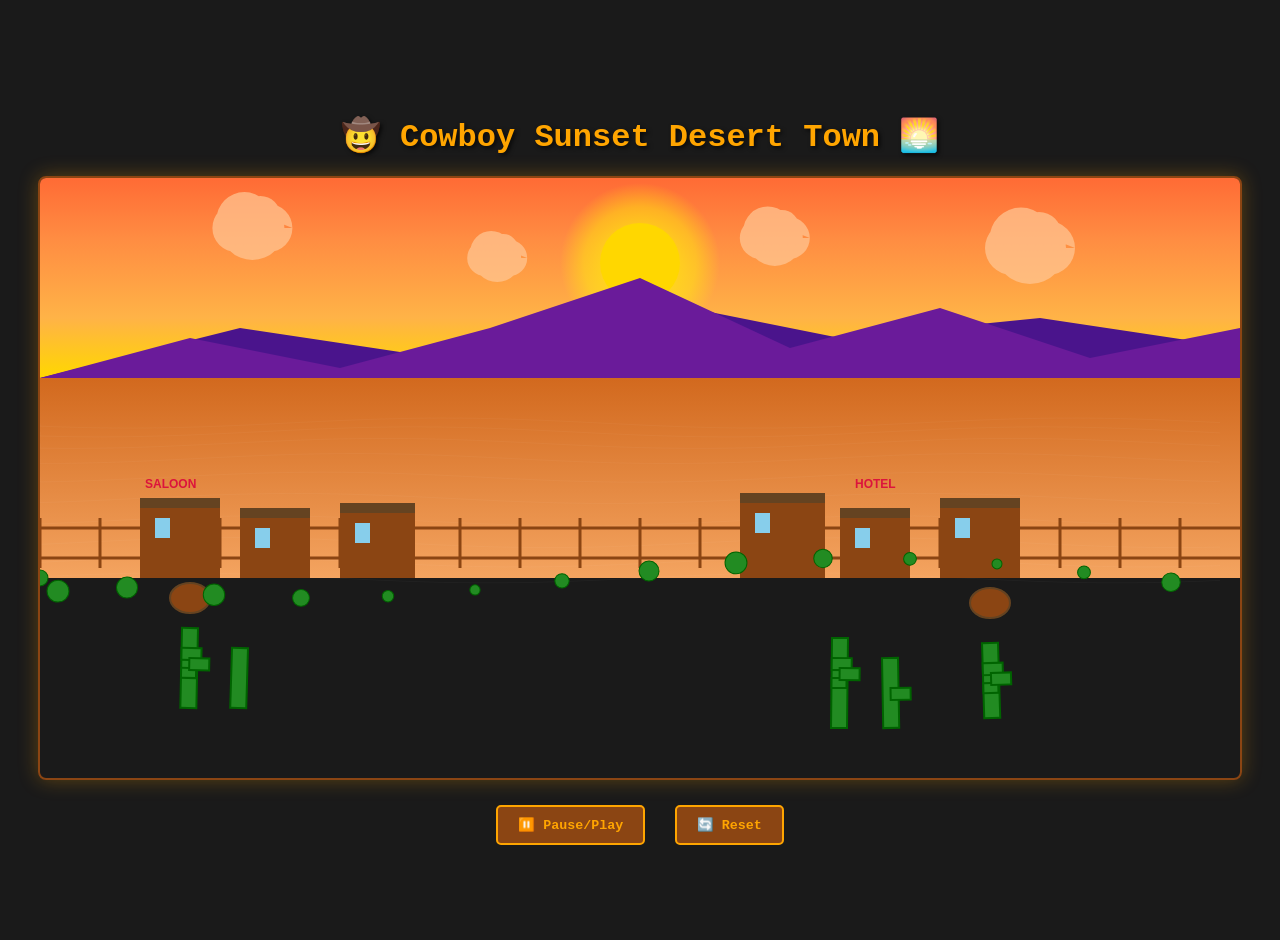
<file: cowboy_sunset_animation.html>
<!DOCTYPE html>
<html lang="en">
<head>
    <meta charset="UTF-8">
    <meta name="viewport" content="width=device-width, initial-scale=1.0">
    <title>Cowboy Sunset Desert Town Animation</title>
    <style>
        body {
            margin: 0;
            padding: 20px;
            background: #1a1a1a;
            display: flex;
            justify-content: center;
            align-items: center;
            min-height: 100vh;
            font-family: 'Courier New', monospace;
        }
        
        .container {
            text-align: center;
        }
        
        canvas {
            border: 2px solid #8B4513;
            border-radius: 8px;
            box-shadow: 0 0 20px rgba(255, 165, 0, 0.3);
        }
        
        h1 {
            color: #FFA500;
            margin-bottom: 20px;
            text-shadow: 2px 2px 4px rgba(0, 0, 0, 0.7);
        }
        
        .controls {
            margin-top: 20px;
            color: #FFA500;
        }
        
        button {
            background: #8B4513;
            color: #FFA500;
            border: 2px solid #FFA500;
            padding: 10px 20px;
            margin: 0 10px;
            border-radius: 5px;
            cursor: pointer;
            font-family: 'Courier New', monospace;
            font-weight: bold;
        }
        
        button:hover {
            background: #FFA500;
            color: #8B4513;
        }
    </style>
</head>
<body>
    <div class="container">
        <h1>🤠 Cowboy Sunset Desert Town 🌅</h1>
        <canvas id="animationCanvas" width="1200" height="600"></canvas>
        <div class="controls">
            <button onclick="toggleAnimation()">⏸️ Pause/Play</button>
            <button onclick="resetAnimation()">🔄 Reset</button>
        </div>
    </div>

    <script>
        const canvas = document.getElementById('animationCanvas');
        const ctx = canvas.getContext('2d');
        
        let animationId;
        let isPlaying = true;
        let time = 0;
        
        // Animation parameters
        const animationDuration = 8000; // 8 seconds for full loop
        const sunStartY = 80;
        const sunEndY = 120;
        const cloudSpeed = 0.5;
        const heatwaveIntensity = 15;
        const breezeIntensity = 3;
        
        // Cloud positions
        const clouds = [
            { x: 100, y: 50, size: 40, speed: 0.3 },
            { x: 300, y: 80, size: 30, speed: 0.4 },
            { x: 600, y: 60, size: 35, speed: 0.35 },
            { x: 900, y: 70, size: 45, speed: 0.25 }
        ];
        
        // Cactus positions
        const cacti = [
            { x: 150, y: 450, height: 80, sway: 0 },
            { x: 200, y: 470, height: 60, sway: 0 },
            { x: 800, y: 460, height: 90, sway: 0 },
            { x: 850, y: 480, height: 70, sway: 0 },
            { x: 950, y: 465, height: 75, sway: 0 }
        ];
        
        function drawSky() {
            const gradient = ctx.createLinearGradient(0, 0, 0, 200);
            gradient.addColorStop(0, '#FF6B35'); // Deep orange-red
            gradient.addColorStop(0.3, '#FF8C42'); // Orange
            gradient.addColorStop(0.7, '#FFB347'); // Light orange
            gradient.addColorStop(1, '#FFD700'); // Yellow
            ctx.fillStyle = gradient;
            ctx.fillRect(0, 0, canvas.width, 200);
        }
        
        function drawSun(time) {
            const progress = (time % animationDuration) / animationDuration;
            const sunY = sunStartY + (sunEndY - sunStartY) * progress;
            
            // Sun glow
            const glowGradient = ctx.createRadialGradient(600, sunY, 0, 600, sunY, 80);
            glowGradient.addColorStop(0, 'rgba(255, 255, 0, 0.8)');
            glowGradient.addColorStop(0.7, 'rgba(255, 255, 0, 0.4)');
            glowGradient.addColorStop(1, 'rgba(255, 255, 0, 0)');
            
            ctx.fillStyle = glowGradient;
            ctx.beginPath();
            ctx.arc(600, sunY, 80, 0, Math.PI * 2);
            ctx.fill();
            
            // Sun core
            ctx.fillStyle = '#FFD700';
            ctx.beginPath();
            ctx.arc(600, sunY, 40, 0, Math.PI * 2);
            ctx.fill();
        }
        
        function drawMountains() {
            // Background mountains
            ctx.fillStyle = '#4A148C';
            ctx.beginPath();
            ctx.moveTo(0, 200);
            ctx.lineTo(200, 150);
            ctx.lineTo(400, 180);
            ctx.lineTo(600, 120);
            ctx.lineTo(800, 160);
            ctx.lineTo(1000, 140);
            ctx.lineTo(1200, 170);
            ctx.lineTo(1200, 200);
            ctx.closePath();
            ctx.fill();
            
            // Foreground mountains
            ctx.fillStyle = '#6A1B9A';
            ctx.beginPath();
            ctx.moveTo(0, 200);
            ctx.lineTo(150, 160);
            ctx.lineTo(300, 190);
            ctx.lineTo(450, 150);
            ctx.lineTo(600, 100);
            ctx.lineTo(750, 170);
            ctx.lineTo(900, 130);
            ctx.lineTo(1050, 180);
            ctx.lineTo(1200, 150);
            ctx.lineTo(1200, 200);
            ctx.closePath();
            ctx.fill();
        }
        
        function drawClouds(time) {
            ctx.fillStyle = 'rgba(255, 200, 150, 0.7)';
            
            clouds.forEach((cloud, index) => {
                const x = (cloud.x + time * cloud.speed * cloudSpeed) % (canvas.width + 100) - 50;
                
                // Draw cloud with multiple circles
                ctx.beginPath();
                ctx.arc(x, cloud.y, cloud.size * 0.6, 0, Math.PI * 2);
                ctx.arc(x + cloud.size * 0.4, cloud.y, cloud.size * 0.8, 0, Math.PI * 2);
                ctx.arc(x + cloud.size * 0.8, cloud.y, cloud.size * 0.6, 0, Math.PI * 2);
                ctx.arc(x + cloud.size * 0.2, cloud.y - cloud.size * 0.2, cloud.size * 0.7, 0, Math.PI * 2);
                ctx.arc(x + cloud.size * 0.6, cloud.y - cloud.size * 0.3, cloud.size * 0.5, 0, Math.PI * 2);
                ctx.fill();
            });
        }
        
        function drawDesert() {
            const gradient = ctx.createLinearGradient(0, 200, 0, 400);
            gradient.addColorStop(0, '#D2691E'); // Saddle brown
            gradient.addColorStop(1, '#F4A460'); // Sandy brown
            ctx.fillStyle = gradient;
            ctx.fillRect(0, 200, canvas.width, 200);
        }
        
        function drawHeatwave(time) {
            const progress = (time % animationDuration) / animationDuration;
            const waveOffset = Math.sin(progress * Math.PI * 4) * heatwaveIntensity;
            
            ctx.save();
            ctx.globalAlpha = 0.1;
            
            for (let i = 0; i < 10; i++) {
                const y = 250 + i * 15;
                const wave = Math.sin((time * 0.01 + i * 0.5) % (Math.PI * 2)) * waveOffset;
                
                ctx.strokeStyle = 'rgba(255, 255, 255, 0.3)';
                ctx.lineWidth = 1;
                ctx.beginPath();
                ctx.moveTo(0, y + wave);
                
                for (let x = 0; x < canvas.width; x += 20) {
                    const waveX = Math.sin((time * 0.02 + x * 0.01 + i * 0.3) % (Math.PI * 2)) * 5;
                    ctx.lineTo(x, y + wave + waveX);
                }
                ctx.stroke();
            }
            
            ctx.restore();
        }
        
        function drawFence() {
            ctx.strokeStyle = '#8B4513';
            ctx.lineWidth = 3;
            
            // Horizontal rails
            ctx.beginPath();
            ctx.moveTo(0, 350);
            ctx.lineTo(canvas.width, 350);
            ctx.stroke();
            
            ctx.beginPath();
            ctx.moveTo(0, 380);
            ctx.lineTo(canvas.width, 380);
            ctx.stroke();
            
            // Vertical posts
            for (let x = 0; x < canvas.width; x += 60) {
                ctx.beginPath();
                ctx.moveTo(x, 340);
                ctx.lineTo(x, 390);
                ctx.stroke();
            }
        }
        
        function drawBuildings() {
            // Left side buildings
            ctx.fillStyle = '#8B4513';
            ctx.fillRect(100, 320, 80, 80);
            ctx.fillRect(200, 330, 70, 70);
            ctx.fillRect(300, 325, 75, 75);
            
            // Right side buildings
            ctx.fillRect(700, 315, 85, 85);
            ctx.fillRect(800, 330, 70, 70);
            ctx.fillRect(900, 320, 80, 80);
            
            // Building details
            ctx.fillStyle = '#654321';
            // Roofs
            ctx.fillRect(100, 320, 80, 10);
            ctx.fillRect(200, 330, 70, 10);
            ctx.fillRect(300, 325, 75, 10);
            ctx.fillRect(700, 315, 85, 10);
            ctx.fillRect(800, 330, 70, 10);
            ctx.fillRect(900, 320, 80, 10);
            
            // Windows
            ctx.fillStyle = '#87CEEB';
            ctx.fillRect(115, 340, 15, 20);
            ctx.fillRect(215, 350, 15, 20);
            ctx.fillRect(315, 345, 15, 20);
            ctx.fillRect(715, 335, 15, 20);
            ctx.fillRect(815, 350, 15, 20);
            ctx.fillRect(915, 340, 15, 20);
            
            // Signs
            ctx.fillStyle = '#DC143C';
            ctx.font = 'bold 12px Arial';
            ctx.fillText('SALOON', 105, 310);
            ctx.fillText('HOTEL', 815, 310);
        }
        
        function drawCacti(time) {
            cacti.forEach((cactus, index) => {
                const progress = (time % animationDuration) / animationDuration;
                const sway = Math.sin(progress * Math.PI * 2 + index) * breezeIntensity;
                
                ctx.save();
                ctx.translate(cactus.x, cactus.y);
                ctx.rotate(sway * 0.01);
                
                // Cactus body
                ctx.fillStyle = '#228B22';
                ctx.strokeStyle = '#006400';
                ctx.lineWidth = 2;
                
                // Main trunk
                ctx.fillRect(-8, 0, 16, cactus.height);
                ctx.strokeRect(-8, 0, 16, cactus.height);
                
                // Arms
                if (cactus.height > 70) {
                    ctx.fillRect(-8, 20, 20, 12);
                    ctx.strokeRect(-8, 20, 20, 12);
                    ctx.fillRect(-8, 40, 15, 10);
                    ctx.strokeRect(-8, 40, 15, 10);
                }
                
                if (cactus.height > 60) {
                    ctx.fillRect(0, 30, 20, 12);
                    ctx.strokeRect(0, 30, 20, 12);
                }
                
                ctx.restore();
            });
        }
        
        function drawBarrels() {
            ctx.fillStyle = '#8B4513';
            ctx.strokeStyle = '#654321';
            ctx.lineWidth = 2;
            
            // Left barrel
            ctx.beginPath();
            ctx.ellipse(150, 420, 20, 15, 0, 0, Math.PI * 2);
            ctx.fill();
            ctx.stroke();
            
            // Right barrel
            ctx.beginPath();
            ctx.ellipse(950, 425, 20, 15, 0, 0, Math.PI * 2);
            ctx.fill();
            ctx.stroke();
        }
        
        function drawVegetation(time) {
            const progress = (time % animationDuration) / animationDuration;
            
            ctx.fillStyle = '#228B22';
            ctx.strokeStyle = '#006400';
            ctx.lineWidth = 1;
            
            // Small bushes scattered around
            for (let i = 0; i < 15; i++) {
                const x = (i * 87) % canvas.width;
                const y = 400 + Math.sin(i * 0.5) * 20;
                const sway = Math.sin(progress * Math.PI * 2 + i) * breezeIntensity * 0.5;
                
                ctx.save();
                ctx.translate(x, y);
                ctx.rotate(sway * 0.01);
                
                ctx.beginPath();
                ctx.arc(0, 0, 8 + Math.sin(i) * 3, 0, Math.PI * 2);
                ctx.fill();
                ctx.stroke();
                
                ctx.restore();
            }
        }
        
        function animate() {
            if (!isPlaying) return;
            
            // Clear canvas
            ctx.clearRect(0, 0, canvas.width, canvas.height);
            
            // Draw scene layers
            drawSky();
            drawSun(time);
            drawMountains();
            drawClouds(time);
            drawDesert();
            drawHeatwave(time);
            drawFence();
            drawBuildings();
            drawCacti(time);
            drawBarrels();
            drawVegetation(time);
            
            // Update time for seamless loop
            time += 16; // 60 FPS
            if (time >= animationDuration) {
                time = 0; // Reset for seamless loop
            }
            
            animationId = requestAnimationFrame(animate);
        }
        
        function toggleAnimation() {
            isPlaying = !isPlaying;
            if (isPlaying) {
                animate();
            } else {
                cancelAnimationFrame(animationId);
            }
        }
        
        function resetAnimation() {
            time = 0;
            if (isPlaying) {
                cancelAnimationFrame(animationId);
                animate();
            }
        }
        
        // Start animation
        animate();
        
        // Pause animation when tab is not visible
        document.addEventListener('visibilitychange', () => {
            if (document.hidden) {
                cancelAnimationFrame(animationId);
            } else if (isPlaying) {
                animate();
            }
        });
    </script>
</body>
</html>
</file>
